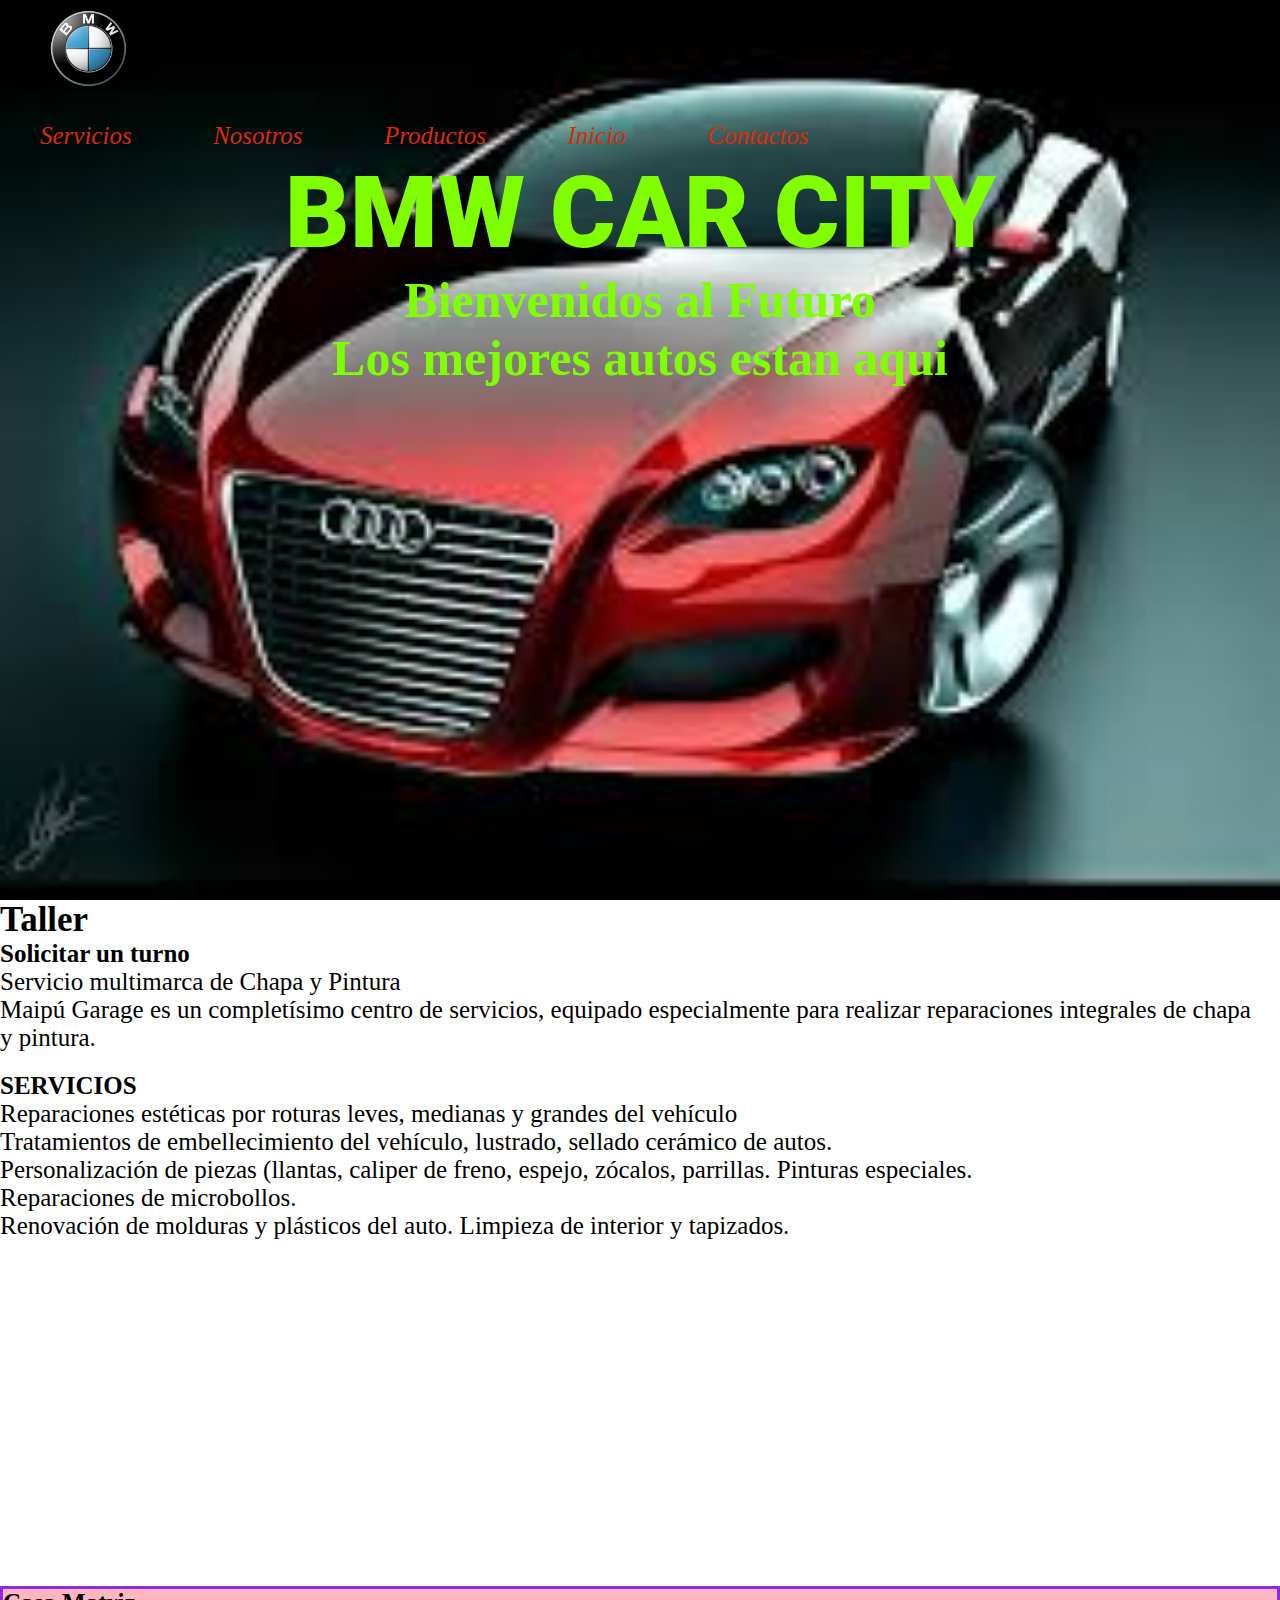
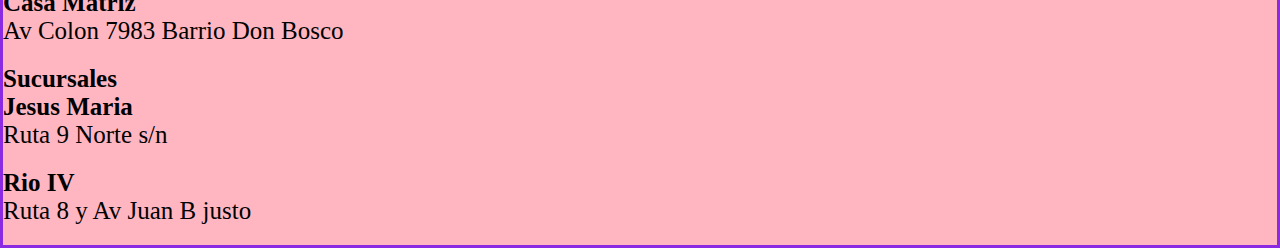
<file: taller.html>
<!DOCTYPE html>
<html lang="en">
<head>
    <meta charset="UTF-8">
    <meta http-equiv="X-UA-Compatible" content="IE=edge">
    <meta name="viewport" content="width=device-width, initial-scale=1.0">
     <!-- tipografia -->
     <link rel="preconnect" href="https://fonts.googleapis.com">
     <link rel="preconnect" href="https://fonts.gstatic.com" crossorigin>
     <link href="https://fonts.googleapis.com/css2?family=Cormorant+Garamond:ital,wght@0,400;0,700;1,500;1,600;1,700&family=Roboto:ital,wght@0,100;0,300;0,400;0,500;0,900;1,300;1,500;1,700&display=swap" rel="stylesheet">
    <title>Taller</title>
    <link rel="stylesheet" href="./css/estilo.css">
</head>
<body>
    <header class="imagenFondoTaller">
        <nav>
             <li><a href="logo"><img src="./imagenesRamdon/logo bmw.png" alt="logo" class="logo"></a></li>
            
           <ul><i>
              <li><a href="./servicios.html">Servicios</a></li>
              <li><a href="./pages/nosotros.html">Nosotros</a></li>
              <li><a href="index.html#productos">Productos</a></li>
              <li><a href="./index.html">Inicio</a></li>
              <li><a href="./index.html#contacto">Contactos</a></li>
              </i> 
           </ul>
        </nav>
        
         <h1>BMW CAR CITY</h1>
         <div>
             <h2 >Bienvenidos al Futuro</h2>
             <h2>Los mejores autos estan aqui</h2>
         </div>
        
    </header>
    <main>
        <h2>Taller</h2>
        <div>
             <h4 class="fon-size25">Solicitar un turno </h4>
            <p class="fon-size25">
                Servicio multimarca de Chapa y Pintura <br>
                Maipú Garage es un completísimo centro de servicios,  equipado especialmente para realizar reparaciones integrales de chapa y pintura. <br>
            </p>
              
             <h4 class="fon-size25">SERVICIOS</h4>
            <p class="fon-size25"> 
                Reparaciones estéticas por roturas leves, medianas y grandes del vehículo <br>
                Tratamientos de embellecimiento del vehículo, lustrado, sellado cerámico de autos.<br>
                Personalización de piezas (llantas, caliper de freno, espejo, zócalos, parrillas. Pinturas especiales.<br>
                Reparaciones de microbollos.<br>
                Renovación de molduras y plásticos del auto.
                Limpieza de interior y tapizados. <br>
            </p>
        </div>
            <iframe width="560" height="315" src="https://www.youtube.com/embed/2W4NQIBcvzQ" title="YouTube video player" frameborder="0" allow="accelerometer; autoplay; clipboard-write; encrypted-media; gyroscope; picture-in-picture" allowfullscreen></iframe>
            <div id="carouselExampleIndicators" class="carousel slide" data-bs-ride="true">

        <footer>
            <h4>Casa Matriz </h4>
            <p>Av Colon 7983 Barrio Don Bosco</p>
            <h4>Sucursales</h4>
            <h4>Jesus Maria </h4>
            <p>Ruta 9 Norte  s/n</p>
            <h4> Rio IV </h4>
            <p>Ruta 8 y Av Juan B justo</p>
     </footer>

</body>
</html>
</file>
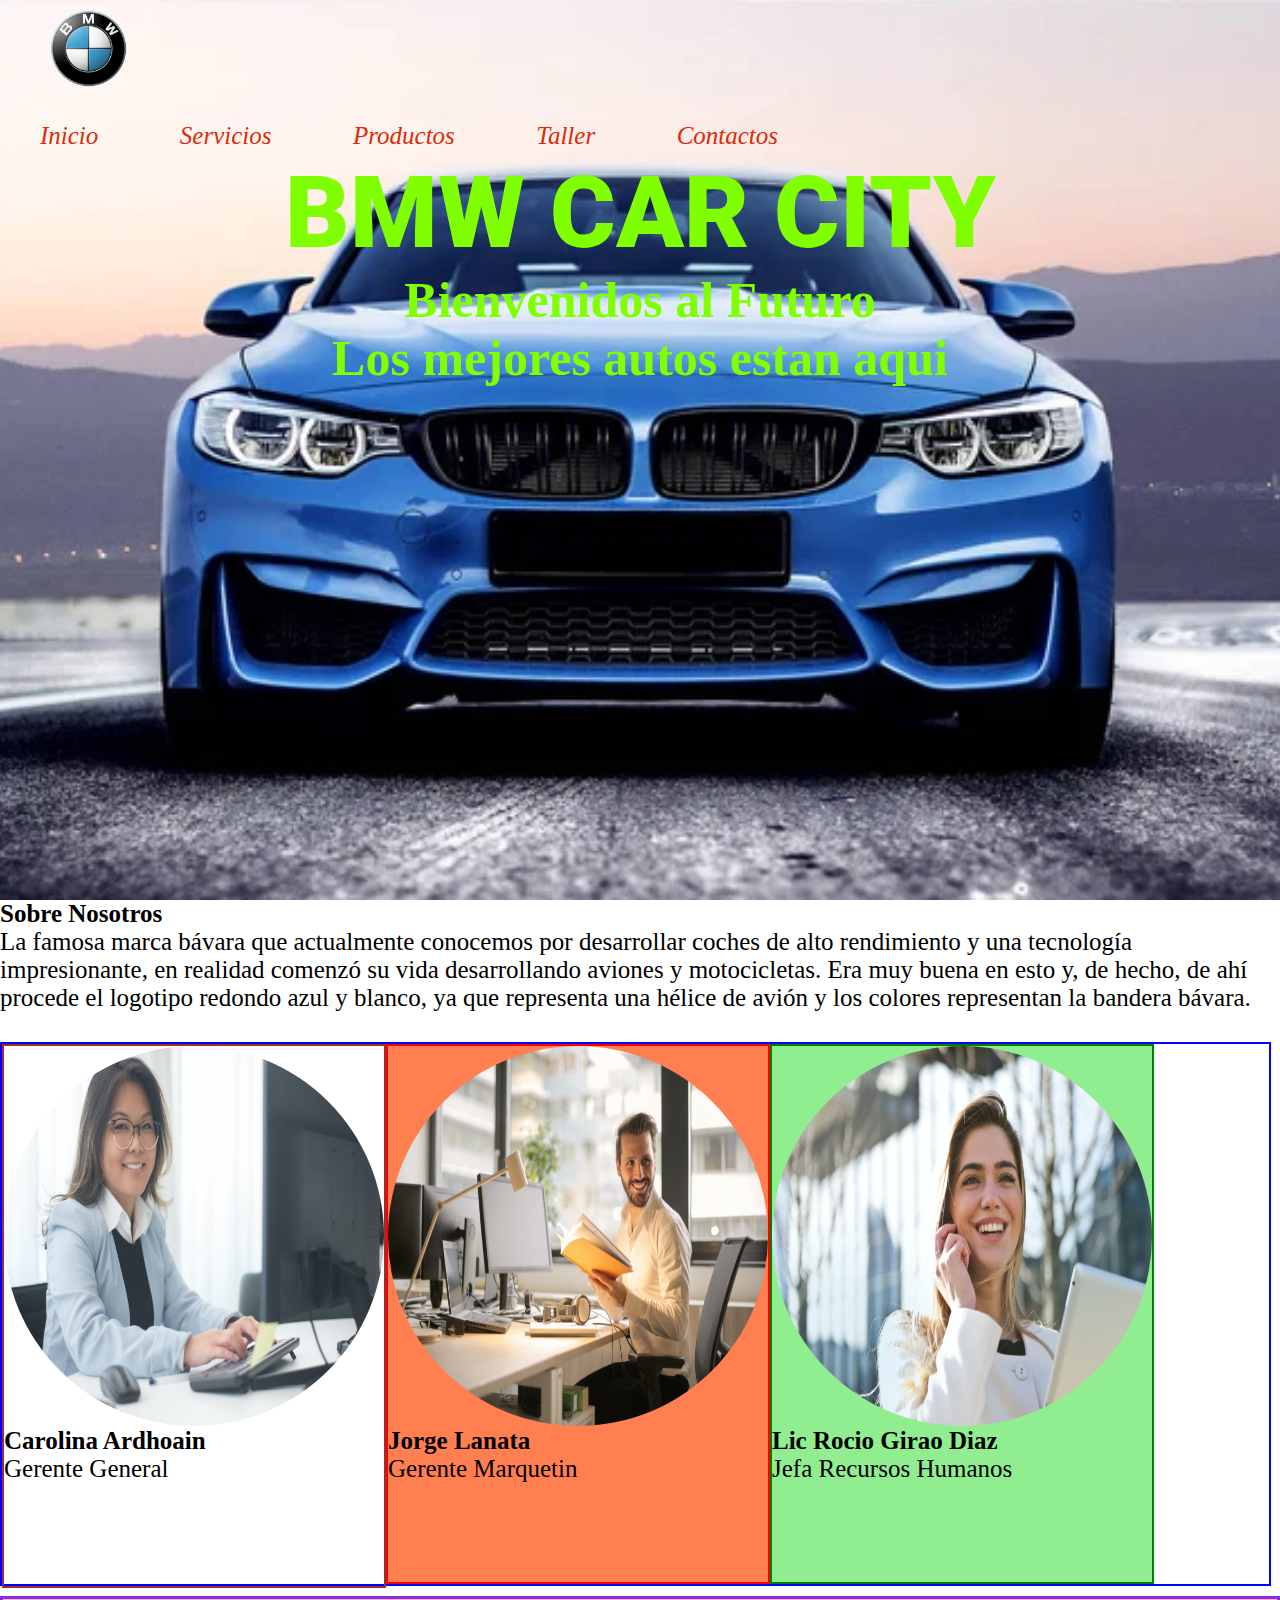
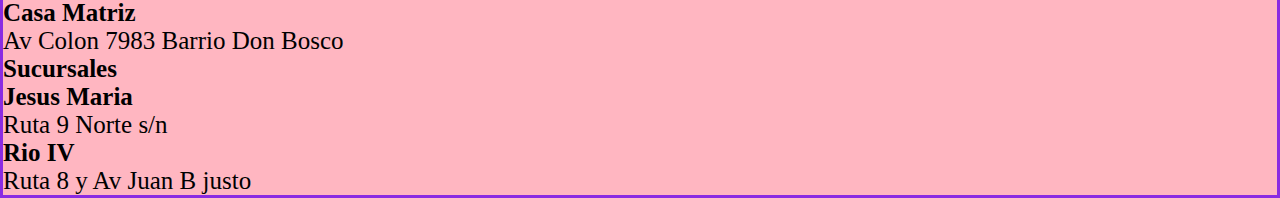
<file: pages/nosotros.html>
<!DOCTYPE html>
<html lang="en">
<head>
    <meta charset="UTF-8">
    <meta http-equiv="X-UA-Compatible" content="IE=edge">
    <meta name="viewport" content="width=device-width, initial-scale=1.0">
    <link rel="preconnect" href="https://fonts.googleapis.com">
    <link rel="preconnect" href="https://fonts.gstatic.com" crossorigin>
    <link href="https://fonts.googleapis.com/css2?family=Cormorant+Garamond:ital,wght@0,400;0,700;1,500;1,600;1,700&family=Roboto:ital,wght@0,100;0,300;0,400;0,500;0,900;1,300;1,500;1,700&display=swap" rel="stylesheet">
    
    <link rel="stylesheet" href="../css/estilo.css">
    <title>nosotros</title>
</head>
<body>
    <header class="imagenFondoNos" >
        <nav>
             <li><a href="logo"><img src="../imagenesRamdon/logo bmw.png" alt="logo" class="logo"></a></li>
            
         <ul><i>
            <li><a href="../index.html">Inicio</a></li>
            <li><a href="../servicios.html">Servicios</a></li>
            <li><a href="../index.html#productos">Productos</a></li>
            <li><a href="../taller.html">Taller</a></li>
            <li><a href="../index.html#contacto">Contactos</a></li>
         </i> </ul>
        </nav>
        
        <h1>BMW CAR CITY</h1>
        <div>
             <h2 class="h2Nosotros"2 >Bienvenidos al Futuro</h2>
             <h2 class="h2Nosotros">Los mejores autos estan aqui</h2>
        </div>
     </header>
     
         <h3 class="fon-size25">Sobre Nosotros </h3>
         <p class="fon-size25">La famosa marca bávara que  actualmente conocemos por desarrollar coches de alto rendimiento y una tecnología impresionante, en realidad comenzó su vida desarrollando aviones y motocicletas. Era muy buena en esto y, de hecho, de ahí procede el logotipo redondo azul y blanco, ya que representa una hélice de avión y los colores representan la bandera bávara.
         </p>

    <section class="box-padre">
        <div class="box-1">
              <img src="../imagenesRamdon/mujer con anteojos.jpg" alt="mujer con anteojos" class="gerentes">
              <p><h5 class="fon-size25">Carolina Ardhoain</h5></p>
              <p class="fon-size25">Gerente General</p>
        </div>
        <div class="box-2">
              <img src="../imagenesRamdon/hombre oficinista.jpg" alt="hombre oficinista" class="gerentes">
              <p><h5 class="fon-size25">Jorge Lanata</h5></p>
              <p class="fon-size25">Gerente Marquetin</p>
        </div>
        <div class="box-3">
              <img src="../imagenesRamdon/mujer con notbook.jpg" alt="mujer  notbook" class="gerentes">
              <p><h5 class="fon-size25"> Lic Rocio Girao Diaz </h5></p>
              <p class="fon-size25">Jefa Recursos Humanos</p>
        </div>
    </section>
 
      <footer>
          <h4>Casa Matriz </h4>
          <p>Av Colon 7983 Barrio Don Bosco</p>
          <h4>Sucursales</h4>
          <h4>  Jesus Maria </h4>
          <p>Ruta 9 Norte  s/n</p>
          <h4> Rio IV </h4>
          <p>Ruta 8 y Av Juan B justo</p>
      </footer>

</body>
</html>
</file>
<file: css/estilo.css>
/* tipografia font-family: 'Cormorant Garamond', serif;
font-family: 'Roboto', sans-serif; */
*{
    margin: 0;
    padding: 0;
    font-size: 62.5%;
}

ul li a{
    color: rgb(219, 43, 8);
    text-decoration: none;
}

li { 
    display: inline;
    padding: 2rem;
    font-size: 4rem;
    margin: 2rem;
    text-align: center;
}

.logo{
    margin: 1rem;
    width: 6%;
    height: 4%;
}
.encabezado{
    width: 100%;
    height: 100%;
}

h1{
    font-size:10rem;
    text-align: center;
    color: chartreuse;
    font-family: "Roboto" ;
    font-weight: 900;
}
header div h2 {
    font-size: 5rem;
    text-align: center;
    color: chartreuse;
}
h2{
    font-size:  3.5rem;
}  
header{
    height: 100vh;
}
main div p{
     width: 47%;
     display: flex;
     flex-direction: row;
 }

.par {
    display: flex;
    flex-direction: row;
    margin: 2rem 0;
}
/* font-size */
.fon-size25{
    font-size: 2.5rem;
}
.fon-size15{
    font-size: 1.5rem;
    color: blueviolet;
}


.backg-azul{
     background-image: linear-gradient(red,beige); 
}
.backg-pink{
  background-color: pink;
}
.backg-beige{
    background-image: linear-gradient(blue,white);
}
.backg-blanco{
    background-color:  rgb(206, 200, 200) ;
}
.backg-rojo{
   background-image: radial-gradient(red, rgb(233, 233, 179));
}
.backg-yelow{
    background-color: rgb(233, 233, 179);
}

/* servicios */
.bagck-servicios{
    background-color: lightskyblue;
}
main div p{
    width: 98%;
    margin-bottom: 2rem;
}

.contacto{
    background-color: rgb(214, 210, 210);
}

.padre{
    display: flex;
    flex-direction: row;
}

.imagenFondo{
    background-image: url("../imagenesRamdon/jonathan-daniels-sfqxNM2ugfc-unsplash.jpg");
    background-repeat: no-repeat;
    background-size: cover;
    background-position: center;
    color: azure;
}
.imagenFondoNos{
    background-image:url(../imagenesRamdon/bmw\ azul\ de\ frente.jpg) ;
    background-repeat: no-repeat;
    background-size:cover ;
    background-position: center;
    color: aquamarine;
}
.imagenFondoServicios{
    background-image: url(../imagenesRamdon/bmw\ negro.jpg);
    background-repeat: no-repeat;
    background-size: cover;
    background-position: center;
    background-color: aqua;
}

.imagenFondoTaller{
    background-image:url(../imag/audi.jfif) ;
    background-repeat: no-repeat;
    background-size: cover ;
    background-position: center;
    background-color: cornflowerblue;
}


.h2Taller .h2nosotros{
    color: yellow;
}

.imagenes{
    width: 58rem;
    height: 36rem;
    margin: 0 auto;
    
}

.pie{
    font-size: 3rem;
    text-decoration: underline;
}
footer {
    margin-top: 1rem;
    font-size: 4rem;
    border: blueviolet solid .3rem;
    background-color: lightpink;
}

form{
    font-family: 'Inter Tight';
    font-weight: 400;
    font-size: 0.8rem;
    padding: 1.8rem 0 1.8rem 1.8rem;
    margin: 1rem auto;
    max-width: 50%;
    border: 1px solid black;
}
fieldset{
    border: none;
}
fieldset div:last-child{
    display: flex;
    flex-direction: row;
    justify-content: center;
}
legend{
    font-size: 1.8rem;
    margin-bottom: 1.5rem;
    text-align: center;
    font-family: 'Inter Tight';
    font-weight: 300;
    color: black;
    text-transform: uppercase;
}
label{
    color: black;
    text-transform: uppercase;
}
input{
    height: 30px;
    margin: 0 0 10px 10px;
    border: 1px solid black;
    padding: 15px;
    font-family: 'Inter Tight';
    font-size: 14px;
    color: black;
}
input:focus, textarea:focus{
    outline: none;
    border: 1px solid rgb(255, 43, 230);
}
.btn-send{
    padding: 0 50px;
    border: black 2px solid;
    color: white;
    font-family: 'Inter Tight';
    text-transform: uppercase;
    background-color: black;
}
.btn-send:hover{
    background-color: white;
    color: black;
}
svg{
    position: fixed;
    bottom: 0;
    left: 0;
    width: 100%;
}
textarea {
    resize: none;
    margin-left: 10px;
  }
.whatsapp{
    color: green;
    font-size: 10rem;
}
.facebook{
    color: blue;
    font-size: 10rem;
}
.instagram{
    color :blueviolet;
    font-size: 10rem;
}
/* entre nosotros */
.gerentes{
    width: 38rem;
    height: 38rem;
    border-radius: 50%;
}

.box-padre{
    margin-top: 3rem;
    display: flex;
    flex-direction: row;
    border: blue solid 2px;
    width: 99%;
    height: 54rem;
}

.box-1 {
    border: solid brown 2px;
    height: 100%
}

.box-2{
    border: solid red 2px;
    background-color: coral;
}
.box-3{
    border: solid green 2px;
    background-color: lightgreen;
}


h3 h4{
    font-size: 2.5rem;
    color: blueviolet;
    text-decoration: underline;
}

@media screen and (max-width:768px){
    .par{
        display: flex;
        flex-direction: column;
        justify-content:space-evenly;
       
    }
    main div p{
        width: 98%;
    }
    h1{
        font-size: 9rem;
    }
    h2{
        font-size: 3rem;
    }
    .box-padre{
        flex-direction: column;
    }

}
</file>
